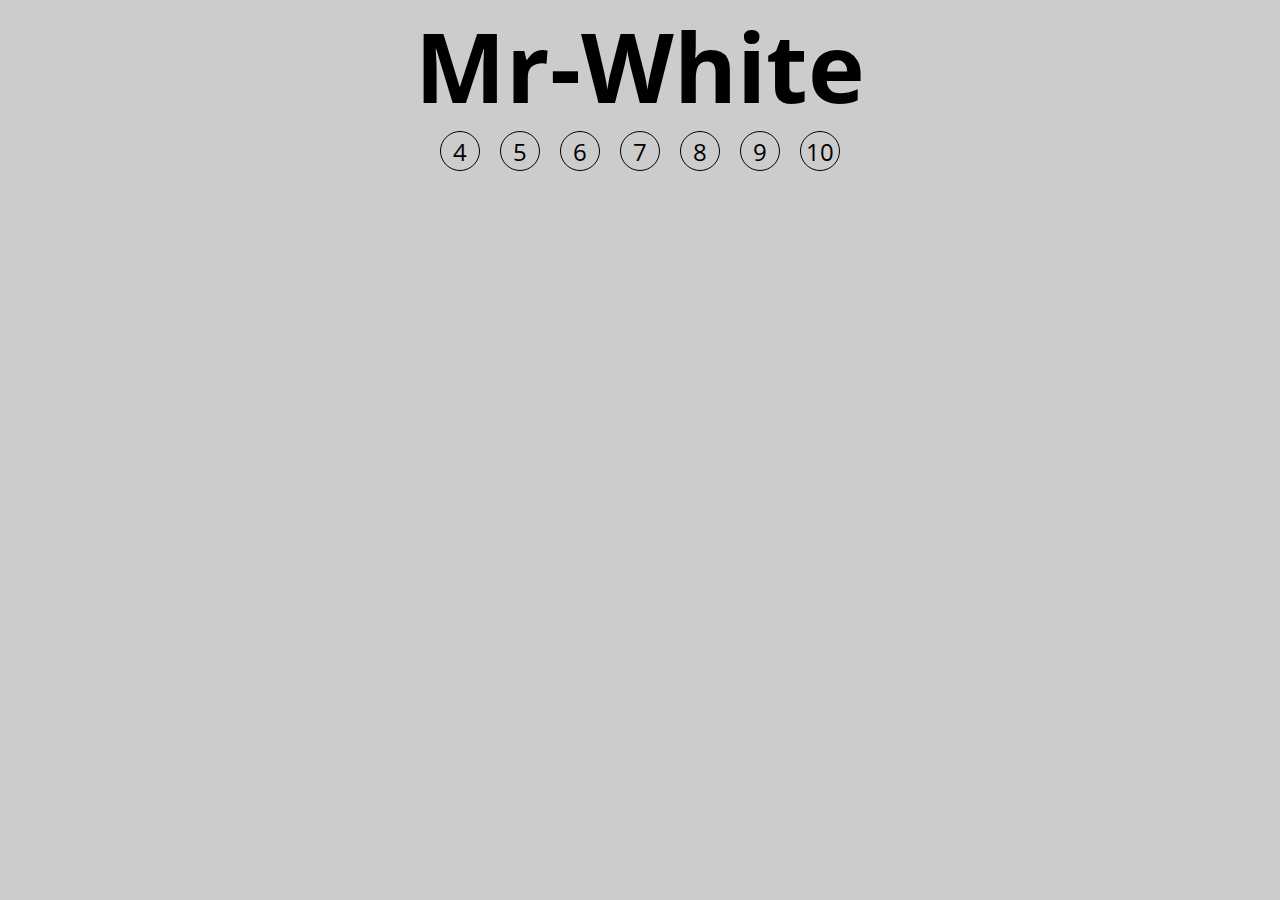
<file: index.html>
<!DOCTYPE html>
<html lang="en">
  <head>
    <meta charset="UTF-8" />
    <meta name="viewport" content="width=device-width, initial-scale=1.0" />
    <title>Mr White</title>
    <link rel="stylesheet" href="mrwhite/mrWhite.css" />
    <link rel="preconnect" href="https://fonts.googleapis.com" />
    <link rel="preconnect" href="https://fonts.gstatic.com" crossorigin />
    <link
      href="https://fonts.googleapis.com/css2?family=Cherry+Bomb+One&family=Open+Sans:ital,wght@0,300;0,400;0,500;0,600;0,700;0,800;1,300;1,400;1,500;1,600;1,700;1,800&display=swap"
      rel="stylesheet"
    />
    <link
      href="https://cdn.jsdelivr.net/npm/bootstrap@5.3.1/dist/css/bootstrap.min.css"
      rel="stylesheet"
      integrity="sha384-4bw+/aepP/YC94hEpVNVgiZdgIC5+VKNBQNGCHeKRQN+PtmoHDEXuppvnDJzQIu9"
      crossorigin="anonymous"
    />
  </head>
  <body>
    <div class="header">
      <h1 class="display-1">Mr-White</h1>
    </div>
    <div class="secondscale">
      <p>Choose Number Of Players</p>
    </div>
    <div class="peoplescale">
      <div class="player">4</div>
      <div class="player">5</div>
      <div class="player">6</div>
      <div class="player">7</div>
      <div class="player">8</div>
      <div class="player">9</div>
      <div class="player">10</div>
    </div>
    <div class="cards"></div>
    <div class="startgame">
      <button class="startbtn">Start</button>
    </div>
    <script type="module" src="mrwhite/mrWhite.js"></script>
  </body>
</html>
</file>
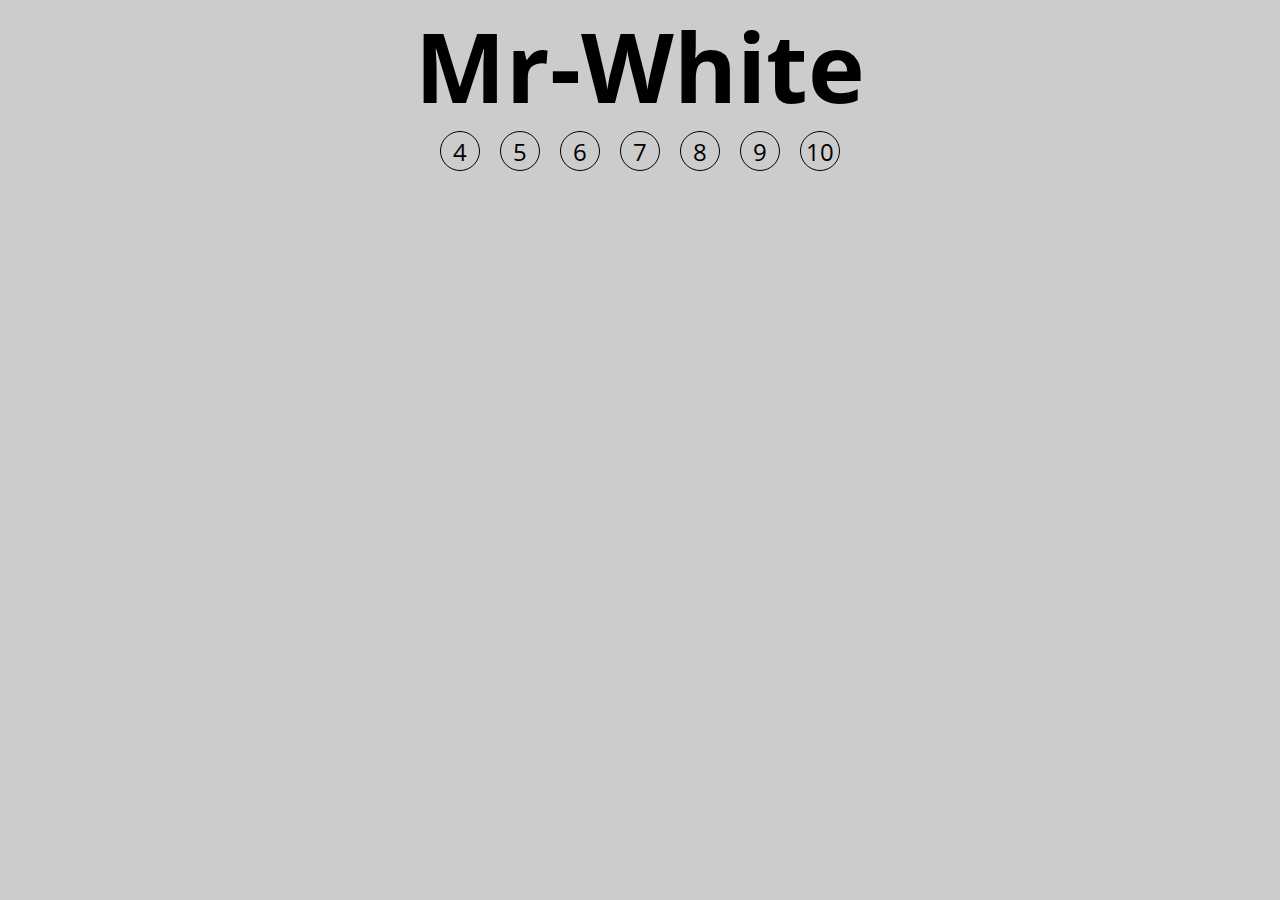
<file: mrWhite.html>
<!DOCTYPE html>
<html lang="en">
  <head>
    <meta charset="UTF-8" />
    <meta name="viewport" content="width=device-width, initial-scale=1.0" />
    <title>Mr White</title>
    <link rel="stylesheet" href="mrWhite.css" />
    <link rel="preconnect" href="https://fonts.googleapis.com" />
    <link rel="preconnect" href="https://fonts.gstatic.com" crossorigin />
    <link
      href="https://fonts.googleapis.com/css2?family=Cherry+Bomb+One&family=Open+Sans:ital,wght@0,300;0,400;0,500;0,600;0,700;0,800;1,300;1,400;1,500;1,600;1,700;1,800&display=swap"
      rel="stylesheet"
    />
    <link
      href="https://cdn.jsdelivr.net/npm/bootstrap@5.3.1/dist/css/bootstrap.min.css"
      rel="stylesheet"
      integrity="sha384-4bw+/aepP/YC94hEpVNVgiZdgIC5+VKNBQNGCHeKRQN+PtmoHDEXuppvnDJzQIu9"
      crossorigin="anonymous"
    />
  </head>
  <body>
    <div class="header">
      <h1 class="display-1">Mr-White</h1>
    </div>
    <div class="secondscale">
      <p>Choose Number Of Players</p>
    </div>
    <div class="peoplescale">
      <div class="player">4</div>
      <div class="player">5</div>
      <div class="player">6</div>
      <div class="player">7</div>
      <div class="player">8</div>
      <div class="player">9</div>
      <div class="player">10</div>
    </div>
    <div class="cards"></div>
    <div class="startgame">
      <button class="startbtn">Start</button>
    </div>
    <script type="module" src="mrWhite.js"></script>
  </body>
</html>
</file>
<file: mrwhite/mrWhite.css>
/* 
font-family: 'Cherry Bomb One', cursive;
font-family: 'Open Sans', sans-serif;
 */
* {
  margin: 0;
  padding: 0;
  box-sizing: border-box;
}
body::-webkit-scrollbar {
  width: 0;
}
body {
  font-family: "Open Sans", sans-serif;
  background-color: #ccc;
  user-select: none;
}
/* header */
.header {
  font-family: "Open Sans", sans-serif;
  display: flex;
  justify-content: center;
  font-size: 3rem;
}
/* Scale */
.peoplescale {
  margin: 0 auto;
  display: flex;
  justify-content: center;
  gap: 20px;
}
.player {
  display: flex;
  justify-content: center;
  align-items: center;
  width: 40px;
  height: 40px;
  border: 1px solid #000;
  border-radius: 50%;
  font-size: 1.5rem;
  cursor: pointer;
}
/* cards */
.cards {
  margin: 0 auto;
  width: 70vw;
  display: flex;
  flex-wrap: wrap;
  justify-content: center;
  align-items: center;
  margin-top: 50px;
  gap: 30px;
}

.card {
  border: 4px solid #000;
  border-radius: 20px;
  width: 20vw;
  transition: all 0.3s ease-in-out;
  cursor: pointer;
  display: flex;
  justify-content: center;
  align-items: center;
  font-weight: 900;
  font-size: 3rem;
}
.card:hover {
  transform: scale(1.1);
}
/* ScaleChanged */
.secondscale {
  display: flex;
  justify-content: center;
}
.secondscale p {
  text-decoration: underline;
  color: purple;
  text-align: center;
  display: none;
  width: fit-content;
}
/* Shadow */
.shadow {
  width: 100vw;
  height: 100vh;
  position: absolute;
  top: 0;
  background-color: black;
  opacity: 0.8;
  display: flex;
  justify-content: center;
  align-items: center;
  font-size: 3rem;
  color: white;
  text-align: center;
  font-weight: bold;
  flex-direction: column;
}
.okbtn {
  margin-top: 20px;
  font-size: 1rem;
  background-color: white;
  border-radius: 10px;
  padding: 5px;
  font-weight: bold;
  width: 50px;
  height: 30px;
  cursor: pointer;
  display: flex;
  justify-content: center;
  align-items: center;
}
.inputname {
  height: 50px;
  font-size: 2rem;
  text-align: center;
  width: 80vw;
}
/* StartGame */
.startgame {
  display: none;
  justify-content: center;
  margin-top: 50px;
}
.startbtn {
  background-color: black;
  color: #ccc;
  font-size: 1rem;
  padding: 5px 10px 5px 10px;
  border-radius: 20px;
  cursor: pointer;
}
@media screen and (max-width: 768px) {
  .player {
    width: 20px;
    height: 20px;
    font-size: 0.7rem;
  }
  .peoplescale {
    gap: 5px;
  }
  .card {
    font-size: 1.5rem;
  }
}
</file>
<file: mrWhite.css>
/* 
font-family: 'Cherry Bomb One', cursive;
font-family: 'Open Sans', sans-serif;
 */
* {
  margin: 0;
  padding: 0;
  box-sizing: border-box;
}
body::-webkit-scrollbar {
  width: 0;
}
body {
  font-family: "Open Sans", sans-serif;
  background-color: #ccc;
  user-select: none;
}
/* header */
.header {
  font-family: "Open Sans", sans-serif;
  display: flex;
  justify-content: center;
  font-size: 3rem;
}
/* Scale */
.peoplescale {
  margin: 0 auto;
  display: flex;
  justify-content: center;
  gap: 20px;
}
.player {
  display: flex;
  justify-content: center;
  align-items: center;
  width: 40px;
  height: 40px;
  border: 1px solid #000;
  border-radius: 50%;
  font-size: 1.5rem;
  cursor: pointer;
}
/* cards */
.cards {
  margin: 0 auto;
  width: 70vw;
  display: flex;
  flex-wrap: wrap;
  justify-content: center;
  align-items: center;
  margin-top: 50px;
  gap: 30px;
}

.card {
  border: 4px solid #000;
  border-radius: 20px;
  width: 20vw;
  transition: all 0.3s ease-in-out;
  cursor: pointer;
  display: flex;
  justify-content: center;
  align-items: center;
  font-weight: 900;
  font-size: 3rem;
}
.card:hover {
  transform: scale(1.1);
}
/* ScaleChanged */
.secondscale {
  display: flex;
  justify-content: center;
}
.secondscale p {
  text-decoration: underline;
  color: purple;
  text-align: center;
  display: none;
  width: fit-content;
}
/* Shadow */
.shadow {
  width: 100vw;
  height: 100vh;
  position: absolute;
  top: 0;
  background-color: black;
  opacity: 0.8;
  display: flex;
  justify-content: center;
  align-items: center;
  font-size: 5rem;
  color: white;
  font-weight: bold;
  flex-direction: column;
}
.okbtn {
  margin-top: 20px;
  font-size: 2rem;
  background-color: white;
  border-radius: 10px;
  padding: 5px;
  font-weight: bold;
  width: 100px;
  height: 50px;
  cursor: pointer;
}
.inputname {
  height: 50px;
  font-size: 2rem;
  text-align: center;
  width: 80vw;
}
/* StartGame */
.startgame {
  display: none;
  justify-content: center;
  margin-top: 50px;
}
.startbtn {
  background-color: black;
  color: #ccc;
  font-size: 2rem;
  padding: 5px 10px 5px 10px;
  border-radius: 20px;
  cursor: pointer;
}
@media screen and (max-width: 768px) {
  .player {
    width: 20px;
    height: 20px;
    font-size: 0.7rem;
  }
  .peoplescale {
    gap: 5px;
  }
  .card {
    font-size: 2rem;
  }
}
</file>
